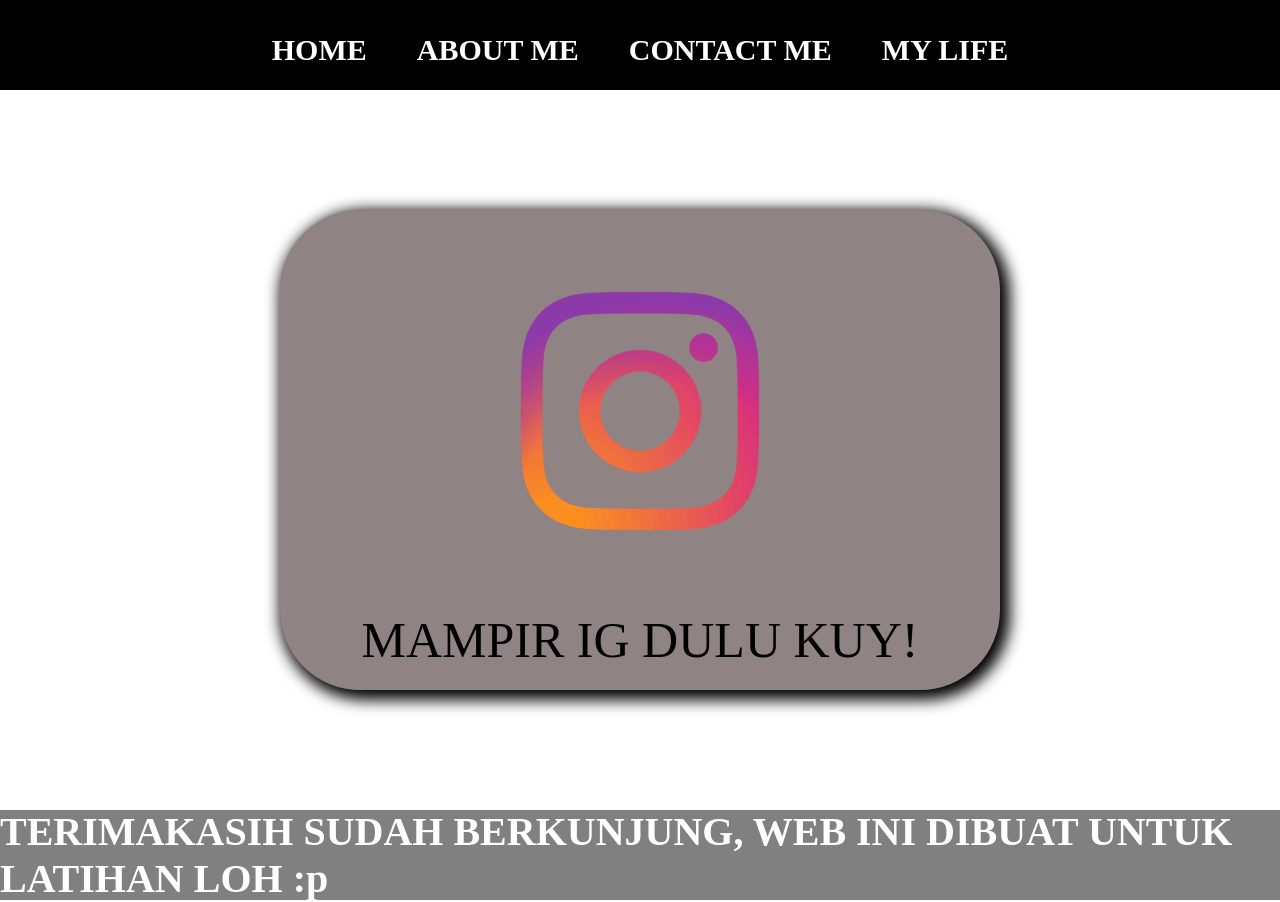
<file: index.html>
<html>
    <head>
        <title>MY FIRST WEB</title>
        <link rel="stylesheet" href="style.css" />
    </head>
    <body>
        <div class="container">
        <!-- NAVBAR -->
         <div class="container-navbar">
            <ul class="ul-navbar">
                <li class="li-navbar">
                    <a href="#" class="a-navbar">HOME</a>
                </li>
                <li class="li-navbar">
                    <a href="about.html" class="a-navbar">ABOUT ME</a
                </li>
                <li class="li-navbar">
                    <a href="contact.html" class="a-navbar">CONTACT ME</a>
                </li>
                <li class="li-navbar">
                    <a href="life.html" class="a-navbar">MY LIFE</a>
                </li>
            </ul>
         </div>
        <!-- NAVBAR END -->

        <!-- CONTENT 1 END -->
         <div class="container-content">
            <a href="https://www.instagram.com/arjuufadhlallah/" class="a-content">
                <img src="ig.png" class="img-content" />
                <p>MAMPIR IG DULU KUY!</p>
            </a>

         </div>
        <!-- CONTENT 1 END -->

        <!-- FOOTER -->
         <div class="container-footer">
            <h1 class="h1-footer">TERIMAKASIH SUDAH BERKUNJUNG, WEB INI DIBUAT UNTUK LATIHAN LOH :p</h1>
         </div>
        <!-- FOOTER END -->
         </div>
    </body>
</html>
</file>
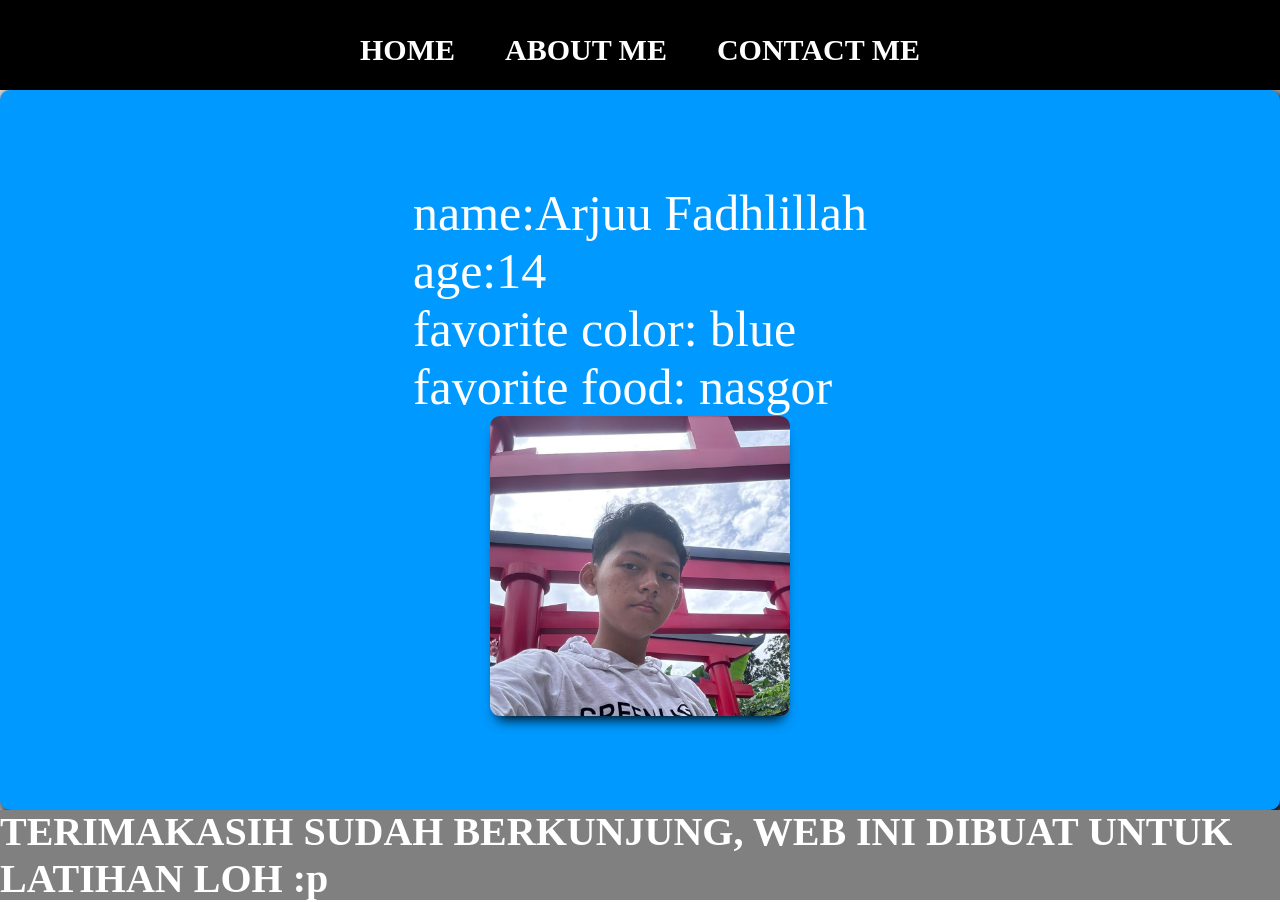
<file: about.html>
<html>
    <head>
        <title>ABOUT ME</title>
        <link rel="stylesheet" href="style.css" />
    </head>
    <body>
        <div class="container">
        <!-- NAVBAR -->
         <div class="container-navbar">
            <ul class="ul-navbar">
                <li class="li-navbar">
                    <a href="index.html" class="a-navbar">HOME</a>
                </li>
                <li class="li-navbar">
                    <a href="about.html" class="a-navbar">ABOUT ME</a
                </li>
                <li class="li-navbar">
                    <a href="contact.html" class="a-navbar">CONTACT ME</a>
                </li>
            </ul>
         </div>
        <!-- NAVBAR END -->

        <!-- CONTENT 1 END -->
         <div class="about-me">
                <ul>
                    <li class="info">name:Arjuu Fadhlillah</li>
                    <li class="info">age:14</li>
                    <li class="info">favorite color: blue</li>
                    <li class="info">favorite food: nasgor</li>
                </ul>
                <div>
                    <img src="foto1.jpeg" alt="" class="foto1">
                </div>
         </div>
        <!-- CONTENT 1 END -->

        <!-- FOOTER -->
         <div class="container-footer">
            <h1 class="h1-footer">TERIMAKASIH SUDAH BERKUNJUNG, WEB INI DIBUAT UNTUK LATIHAN LOH :p</h1>
         </div>
        <!-- FOOTER END -->
         </div>
    </body>
</html>
</file>
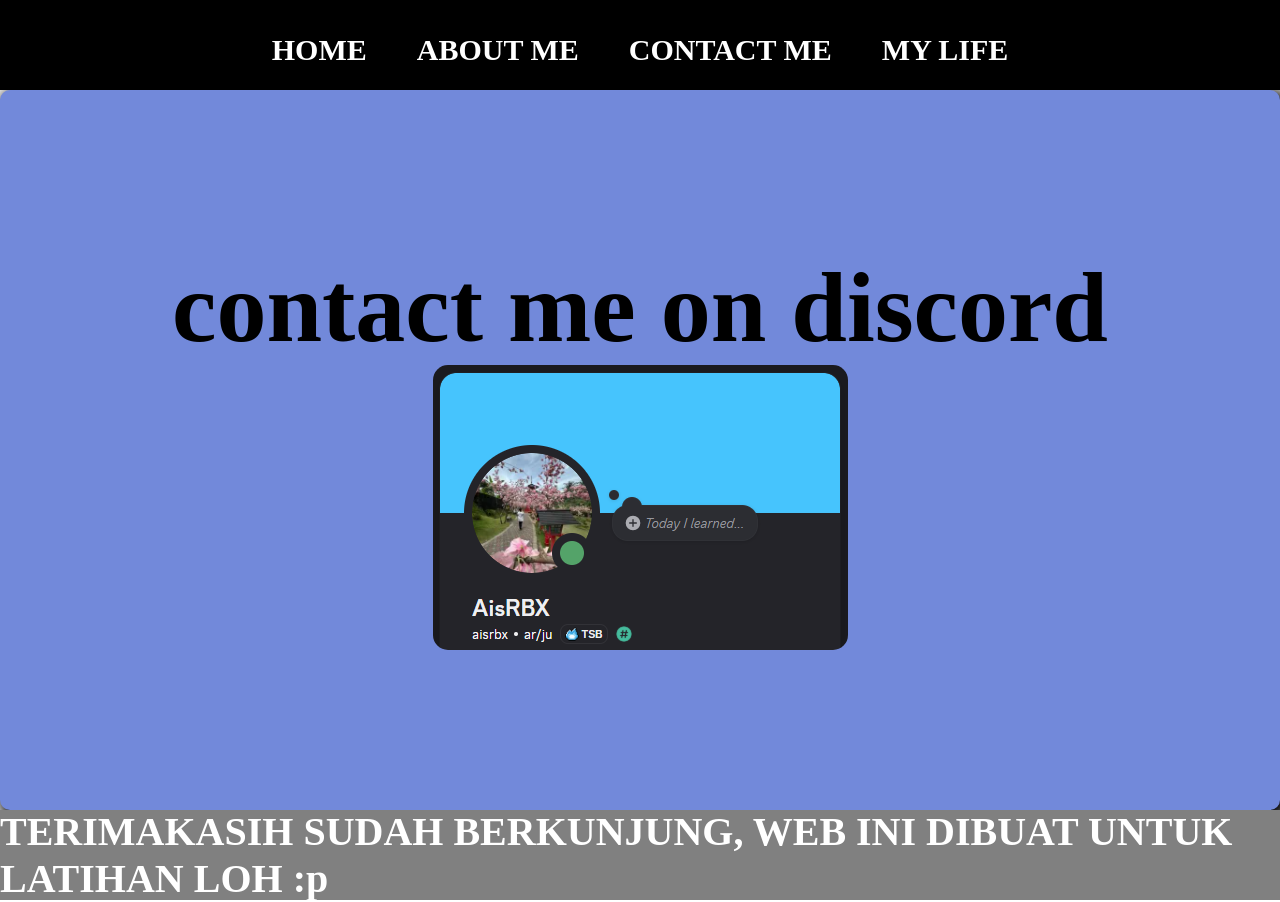
<file: contact.html>
<html>
    <head>
        <title>CONTACT ME</title>
        <link rel="stylesheet" href="style.css" />
    </head>
    <body>
        <div class="container">
        <!-- NAVBAR -->
         <div class="container-navbar">
            <ul class="ul-navbar">
                <li class="li-navbar">
                    <a href="index.html" class="a-navbar">HOME</a>
                </li>
                <li class="li-navbar">
                    <a href="about.html" class="a-navbar">ABOUT ME</a
                </li>
                <li class="li-navbar">
                    <a href="contact.html" class="a-navbar">CONTACT ME</a>
                </li>
                <li class="li-navbar">
                    <a href="life.html  " class="a-navbar">MY LIFE</a>
                </li>
            </ul>
         </div>
        <!-- NAVBAR END -->

        <!-- CONTENT 1 END -->
         <div class="contact">
            <h1>contact me on discord</h1>
            <img class="discord" src="discord.png" alt="">  
         </div>
        <!-- CONTENT 1 END -->

        <!-- FOOTER -->
         <div class="container-footer">
            <h1 class="h1-footer">TERIMAKASIH SUDAH BERKUNJUNG, WEB INI DIBUAT UNTUK LATIHAN LOH :p</h1>
         </div>
        <!-- FOOTER END -->
         </div>
    </body>
</html>
</file>
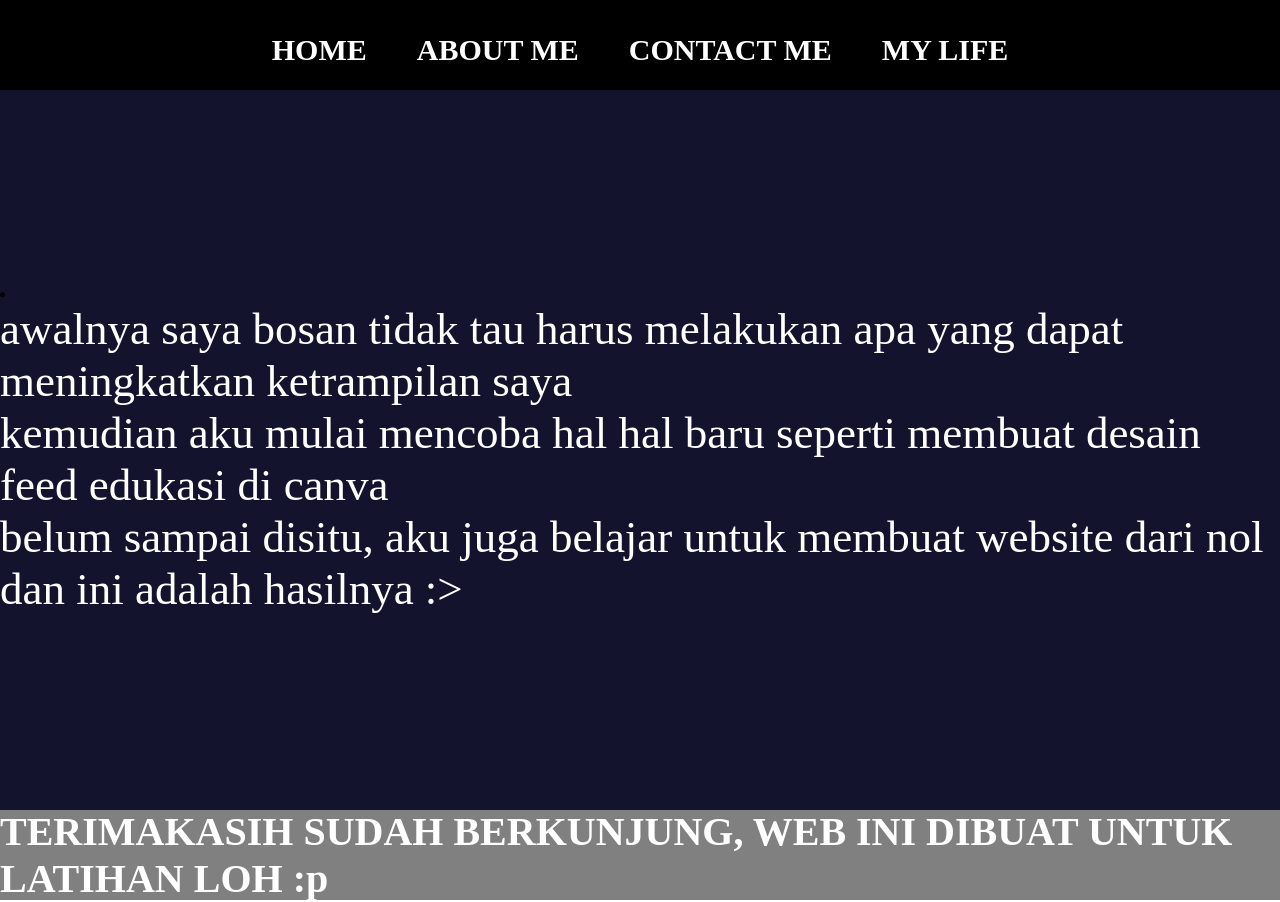
<file: life.html>
<html>
    <head>
        <title>CONTACT ME</title>
        <link rel="stylesheet" href="style.css" />
    </head>
    <body>
        <div class="container">
        <!-- NAVBAR -->
         <div class="container-navbar">
            <ul class="ul-navbar">
                <li class="li-navbar">
                    <a href="index.html" class="a-navbar">HOME</a>
                </li>
                <li class="li-navbar">
                    <a href="about.html" class="a-navbar">ABOUT ME</a
                </li>
                <li class="li-navbar">
                    <a href="contact.html" class="a-navbar">CONTACT ME</a>
                </li>
                <li class="li-navbar">
                    <a href="life.html" class="a-navbar">MY LIFE</a>
                </li>
            </ul>
         </div>
        <!-- NAVBAR END -->

        <!-- CONTENT 1 END -->
         <div class="life">
            <li>
            <p class="life-text">awalnya saya bosan tidak tau harus melakukan apa yang dapat meningkatkan ketrampilan saya </p>
            <p class="life-text"> kemudian aku mulai mencoba hal hal baru seperti membuat desain feed edukasi di canva</p2>
            <p class="life-text">belum sampai disitu, aku juga belajar untuk membuat website dari nol dan ini adalah hasilnya :></p>
            </li>
         </div>
        <!-- CONTENT 1 END -->

        <!-- FOOTER -->
         <div class="container-footer">
            <h1 class="h1-footer">TERIMAKASIH SUDAH BERKUNJUNG, WEB INI DIBUAT UNTUK LATIHAN LOH :p</h1>
         </div>
        <!-- FOOTER END -->
         </div>
    </body>
</html>
</file>
<file: style.css>
*,
html {
    margin: 0;
    padding: 0;
}

.container {
    background-color: white;
}

.container-navbar {
    background-color: rgb(0, 0, 0);
    width: 100%;
    height: 10vh;
}

.ul-navbar {
    display: flex;
    height: 100px;
    justify-content: center;
    align-items: center;
}

.li-navbar {
    list-style-type: none;
    padding: 20px;
    margin: 5px;
    color: rgb(0, 0, 0);
    font-size: 30px;
    font-weight: 800;
}

.li-navbar:hover {
    background-color: rgb(24, 186, 226);
    transition: .2s ease-in-out;
    transition-delay: .1s;
    border-radius: 8px;
}

.a-navbar{
    color: white;
    text-decoration: none;
}
.container-content {
    background-color: white;
    display: flex;
    justify-content: center;
    align-items: center;
    height: 80vh;
}

.a-content {
    background-color: rgb(143, 131, 131);
    color: black;
    font-size: 50px;
    text-decoration: none;
    width: 720px;
    height: 480px;
    display: flex;
    flex-direction: column;
    justify-content: space-evenly;
    align-items: center;
    border-radius: 80px;
    -webkit-box-shadow: 5px 5px 15px 5px #000000; 
box-shadow: 5px 5px 15px 5px #000000;
}

.img-content {
    width:50%
    height= 50%
}

.container-footer {
    height: 10vh;
    background-color: grey;
    display: flex ;
    justify-content: center;
    align-items: center;
}

.h1-footer {
    font-size: 40px;
    color: white;
}

.about-me {
    background-color: rgb(0, 153, 255);
    color: black;
    font-size: 50px;
    text-decoration: none;
    width: 100%;
    height: 100%;
    display: flex;
    flex-direction: column;
    justify-content: space-evenly;
    align-items: center;
    border-radius: 10px;
    display: flex;
    justify-content: center;
    align-items: center;
    height: 80vh;
    -webkit-box-shadow: 5px 5px 15px 5px #000000; 
box-shadow: 5px 5px 15px 5px #000000;
}

.info {
    color: rgb(255, 255, 255);
    list-style-type: none;
}

.foto1 {
    height: 300px;
    width: 300px;
    display: flex;
    border-radius: 10px;
    -webkit-box-shadow: 0px 10px 13px -7px #000000, 5px 5px 15px 5px rgba(0,0,0,0); 
box-shadow: 0px 10px 13px -7px #000000, 5px 5px 15px 5px rgba(0,0,0,0);
}

.contact {
    background-color: #7289da;
    font-size: 50px;
    text-decoration: none;
    width: 100%;
    height: 100%;
    display: flex;
    flex-direction: column;
    justify-content: space-evenly;
    align-items: center;
    border-radius: 10px;
    display: flex;
    justify-content: center;
    align-items: center;
    height: 80vh;
    -webkit-box-shadow: 5px 5px 15px 5px #000000; 
box-shadow: 5px 5px 15px 5px #000000;
}

.discord {
    border-radius: 15px;
}

.life {
    background-color: rgb(19, 19, 46);
    display: flex;
    justify-content: center;
    align-items: center;
    height: 80vh;
}

.life-text {
    color: white;
    font-size: 5vh;
}
</file>
